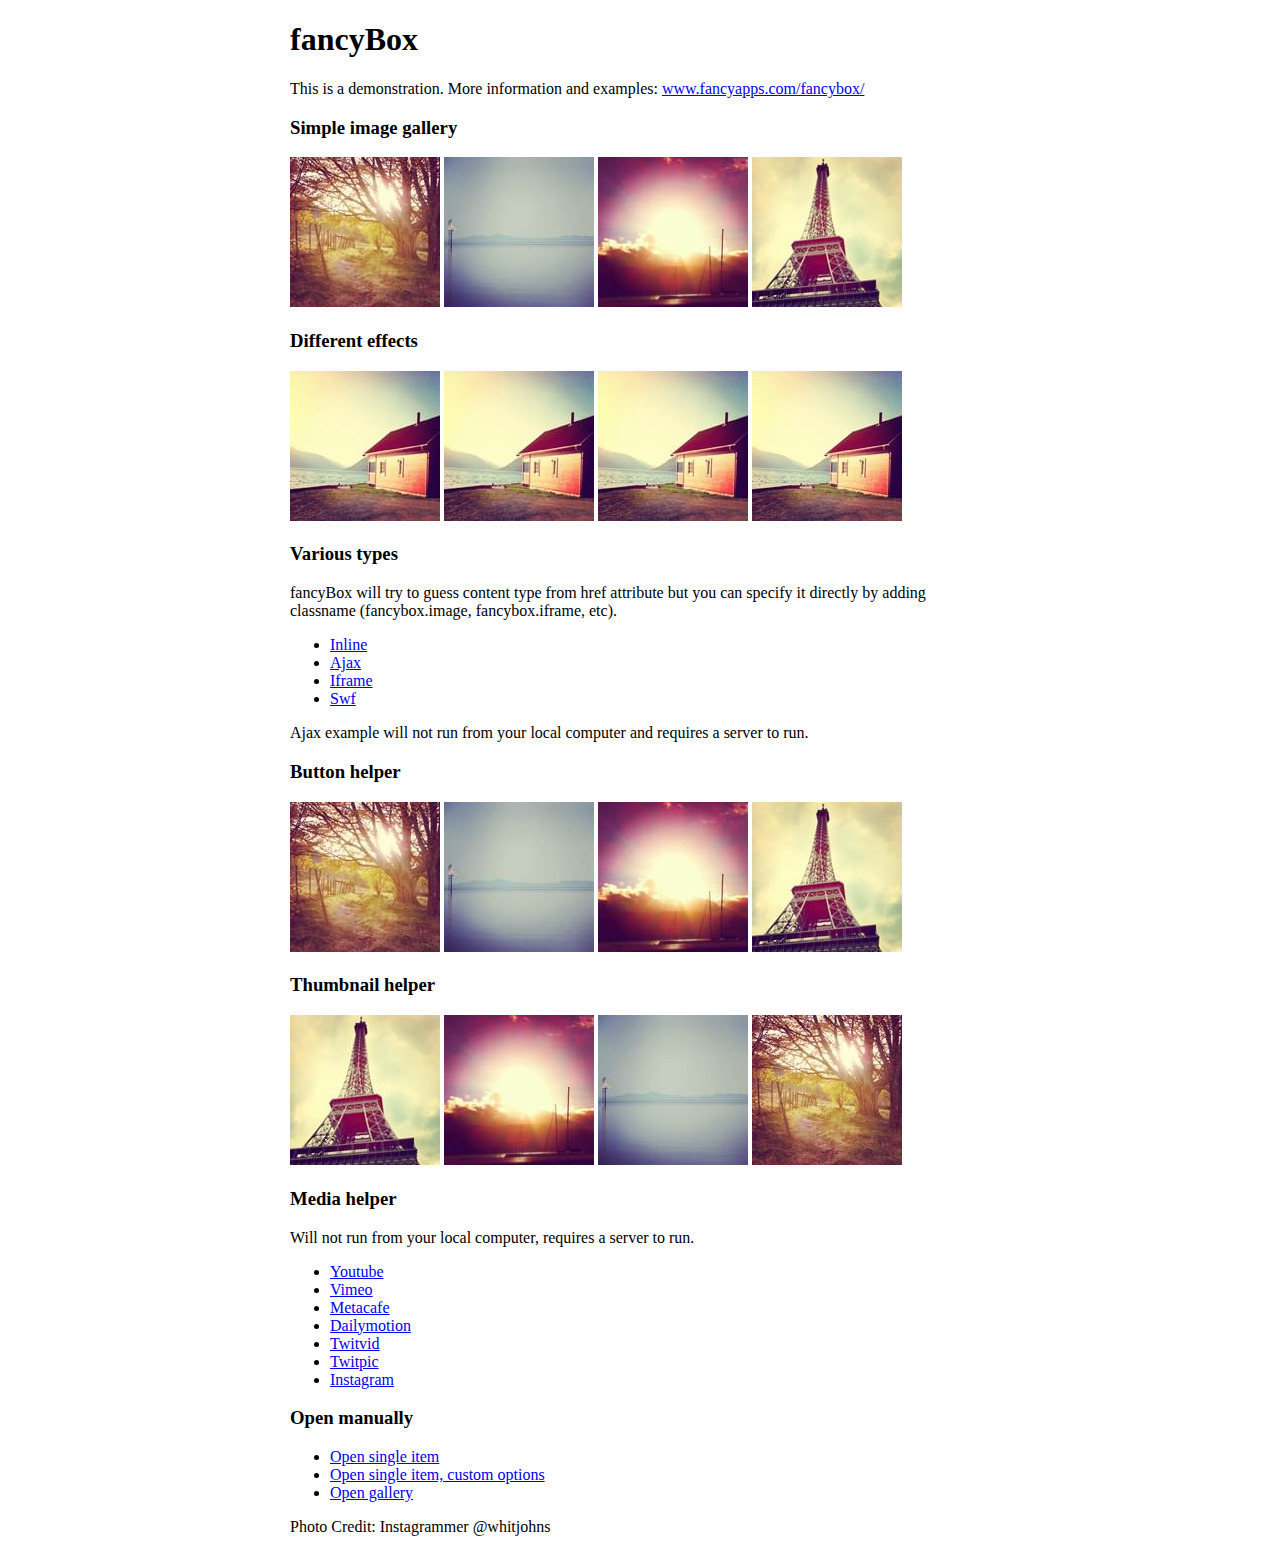
<file: asset/fancyBox/demo/index.html>
<!DOCTYPE html>
<html>
<head>
	<title>fancyBox - Fancy jQuery Lightbox Alternative | Demonstration</title>
	<meta http-equiv="Content-Type" content="text/html; charset=UTF-8" />

	<!-- Add jQuery library -->
	<script type="text/javascript" src="../lib/jquery-1.10.2.min.js"></script>

	<!-- Add mousewheel plugin (this is optional) -->
	<script type="text/javascript" src="../lib/jquery.mousewheel.pack.js?v=3.1.3"></script>

	<!-- Add fancyBox main JS and CSS files -->
	<script type="text/javascript" src="../source/jquery.fancybox.pack.js?v=2.1.5"></script>
	<link rel="stylesheet" type="text/css" href="../source/jquery.fancybox.css?v=2.1.5" media="screen" />

	<!-- Add Button helper (this is optional) -->
	<link rel="stylesheet" type="text/css" href="../source/helpers/jquery.fancybox-buttons.css?v=1.0.5" />
	<script type="text/javascript" src="../source/helpers/jquery.fancybox-buttons.js?v=1.0.5"></script>

	<!-- Add Thumbnail helper (this is optional) -->
	<link rel="stylesheet" type="text/css" href="../source/helpers/jquery.fancybox-thumbs.css?v=1.0.7" />
	<script type="text/javascript" src="../source/helpers/jquery.fancybox-thumbs.js?v=1.0.7"></script>

	<!-- Add Media helper (this is optional) -->
	<script type="text/javascript" src="../source/helpers/jquery.fancybox-media.js?v=1.0.6"></script>

	<script type="text/javascript">
		$(document).ready(function() {
			/*
			 *  Simple image gallery. Uses default settings
			 */

			$('.fancybox').fancybox();

			/*
			 *  Different effects
			 */

			// Change title type, overlay closing speed
			$(".fancybox-effects-a").fancybox({
				helpers: {
					title : {
						type : 'outside'
					},
					overlay : {
						speedOut : 0
					}
				}
			});

			// Disable opening and closing animations, change title type
			$(".fancybox-effects-b").fancybox({
				openEffect  : 'none',
				closeEffect	: 'none',

				helpers : {
					title : {
						type : 'over'
					}
				}
			});

			// Set custom style, close if clicked, change title type and overlay color
			$(".fancybox-effects-c").fancybox({
				wrapCSS    : 'fancybox-custom',
				closeClick : true,

				openEffect : 'none',

				helpers : {
					title : {
						type : 'inside'
					},
					overlay : {
						css : {
							'background' : 'rgba(238,238,238,0.85)'
						}
					}
				}
			});

			// Remove padding, set opening and closing animations, close if clicked and disable overlay
			$(".fancybox-effects-d").fancybox({
				padding: 0,

				openEffect : 'elastic',
				openSpeed  : 150,

				closeEffect : 'elastic',
				closeSpeed  : 150,

				closeClick : true,

				helpers : {
					overlay : null
				}
			});

			/*
			 *  Button helper. Disable animations, hide close button, change title type and content
			 */

			$('.fancybox-buttons').fancybox({
				openEffect  : 'none',
				closeEffect : 'none',

				prevEffect : 'none',
				nextEffect : 'none',

				closeBtn  : false,

				helpers : {
					title : {
						type : 'inside'
					},
					buttons	: {}
				},

				afterLoad : function() {
					this.title = 'Image ' + (this.index + 1) + ' of ' + this.group.length + (this.title ? ' - ' + this.title : '');
				}
			});


			/*
			 *  Thumbnail helper. Disable animations, hide close button, arrows and slide to next gallery item if clicked
			 */

			$('.fancybox-thumbs').fancybox({
				prevEffect : 'none',
				nextEffect : 'none',

				closeBtn  : false,
				arrows    : false,
				nextClick : true,

				helpers : {
					thumbs : {
						width  : 50,
						height : 50
					}
				}
			});

			/*
			 *  Media helper. Group items, disable animations, hide arrows, enable media and button helpers.
			*/
			$('.fancybox-media')
				.attr('rel', 'media-gallery')
				.fancybox({
					openEffect : 'none',
					closeEffect : 'none',
					prevEffect : 'none',
					nextEffect : 'none',

					arrows : false,
					helpers : {
						media : {},
						buttons : {}
					}
				});

			/*
			 *  Open manually
			 */

			$("#fancybox-manual-a").click(function() {
				$.fancybox.open('1_b.jpg');
			});

			$("#fancybox-manual-b").click(function() {
				$.fancybox.open({
					href : 'iframe.html',
					type : 'iframe',
					padding : 5
				});
			});

			$("#fancybox-manual-c").click(function() {
				$.fancybox.open([
					{
						href : '1_b.jpg',
						title : 'My title'
					}, {
						href : '2_b.jpg',
						title : '2nd title'
					}, {
						href : '3_b.jpg'
					}
				], {
					helpers : {
						thumbs : {
							width: 75,
							height: 50
						}
					}
				});
			});


		});
	</script>
	<style type="text/css">
		.fancybox-custom .fancybox-skin {
			box-shadow: 0 0 50px #222;
		}

		body {
			max-width: 700px;
			margin: 0 auto;
		}
	</style>
</head>
<body>
	<h1>fancyBox</h1>

	<p>This is a demonstration. More information and examples: <a href="http://fancyapps.com/fancybox/">www.fancyapps.com/fancybox/</a></p>

	<h3>Simple image gallery</h3>
	<p>
		<a class="fancybox" href="1_b.jpg" data-fancybox-group="gallery" title="Lorem ipsum dolor sit amet"><img src="1_s.jpg" alt="" /></a>

		<a class="fancybox" href="2_b.jpg" data-fancybox-group="gallery" title="Etiam quis mi eu elit temp"><img src="2_s.jpg" alt="" /></a>

		<a class="fancybox" href="3_b.jpg" data-fancybox-group="gallery" title="Cras neque mi, semper leon"><img src="3_s.jpg" alt="" /></a>

		<a class="fancybox" href="4_b.jpg" data-fancybox-group="gallery" title="Sed vel sapien vel sem uno"><img src="4_s.jpg" alt="" /></a>
	</p>

	<h3>Different effects</h3>
	<p>
		<a class="fancybox-effects-a" href="5_b.jpg" title="Lorem ipsum dolor sit amet, consectetur adipiscing elit"><img src="5_s.jpg" alt="" /></a>

		<a class="fancybox-effects-b" href="5_b.jpg" title="Lorem ipsum dolor sit amet, consectetur adipiscing elit"><img src="5_s.jpg" alt="" /></a>

		<a class="fancybox-effects-c" href="5_b.jpg" title="Lorem ipsum dolor sit amet, consectetur adipiscing elit"><img src="5_s.jpg" alt="" /></a>

		<a class="fancybox-effects-d" href="5_b.jpg" title="Lorem ipsum dolor sit amet, consectetur adipiscing elit"><img src="5_s.jpg" alt="" /></a>
	</p>

	<h3>Various types</h3>
	<p>
		fancyBox will try to guess content type from href attribute but you can specify it directly by adding classname (fancybox.image, fancybox.iframe, etc).
	</p>
	<ul>
		<li><a class="fancybox" href="#inline1" title="Lorem ipsum dolor sit amet">Inline</a></li>
		<li><a class="fancybox fancybox.ajax" href="ajax.txt">Ajax</a></li>
		<li><a class="fancybox fancybox.iframe" href="iframe.html">Iframe</a></li>
		<li><a class="fancybox" href="http://www.adobe.com/jp/events/cs3_web_edition_tour/swfs/perform.swf">Swf</a></li>
	</ul>

	<div id="inline1" style="width:400px;display: none;">
		<h3>Etiam quis mi eu elit</h3>
		<p>
			Lorem ipsum dolor sit amet, consectetur adipiscing elit. Etiam quis mi eu elit tempor facilisis id et neque. Nulla sit amet sem sapien. Vestibulum imperdiet porta ante ac ornare. Nulla et lorem eu nibh adipiscing ultricies nec at lacus. Cras laoreet ultricies sem, at blandit mi eleifend aliquam. Nunc enim ipsum, vehicula non pretium varius, cursus ac tortor. Vivamus fringilla congue laoreet. Quisque ultrices sodales orci, quis rhoncus justo auctor in. Phasellus dui eros, bibendum eu feugiat ornare, faucibus eu mi. Nunc aliquet tempus sem, id aliquam diam varius ac. Maecenas nisl nunc, molestie vitae eleifend vel, iaculis sed magna. Aenean tempus lacus vitae orci posuere porttitor eget non felis. Donec lectus elit, aliquam nec eleifend sit amet, vestibulum sed nunc.
		</p>
	</div>

	<p>
		Ajax example will not run from your local computer and requires a server to run.
	</p>

	<h3>Button helper</h3>
	<p>
		<a class="fancybox-buttons" data-fancybox-group="button" href="1_b.jpg"><img src="1_s.jpg" alt="" /></a>

		<a class="fancybox-buttons" data-fancybox-group="button" href="2_b.jpg"><img src="2_s.jpg" alt="" /></a>

		<a class="fancybox-buttons" data-fancybox-group="button" href="3_b.jpg"><img src="3_s.jpg" alt="" /></a>

		<a class="fancybox-buttons" data-fancybox-group="button" href="4_b.jpg"><img src="4_s.jpg" alt="" /></a>
	</p>

	<h3>Thumbnail helper</h3>
	<p>
		<a class="fancybox-thumbs" data-fancybox-group="thumb" href="4_b.jpg"><img src="4_s.jpg" alt="" /></a>

		<a class="fancybox-thumbs" data-fancybox-group="thumb" href="3_b.jpg"><img src="3_s.jpg" alt="" /></a>

		<a class="fancybox-thumbs" data-fancybox-group="thumb" href="2_b.jpg"><img src="2_s.jpg" alt="" /></a>

		<a class="fancybox-thumbs" data-fancybox-group="thumb" href="1_b.jpg"><img src="1_s.jpg" alt="" /></a>
	</p>

	<h3>Media helper</h3>
	<p>
		Will not run from your local computer, requires a server to run.
	</p>

	<ul>
		<li><a class="fancybox-media" href="http://www.youtube.com/watch?v=opj24KnzrWo">Youtube</a></li>
		<li><a class="fancybox-media" href="http://vimeo.com/47480346">Vimeo</a></li>
		<li><a class="fancybox-media" href="http://www.metacafe.com/watch/7635964/">Metacafe</a></li>
		<li><a class="fancybox-media" href="http://www.dailymotion.com/video/xoeylt_electric-guest-this-head-i-hold_music">Dailymotion</a></li>
		<li><a class="fancybox-media" href="http://twitvid.com/QY7MD">Twitvid</a></li>
		<li><a class="fancybox-media" href="http://twitpic.com/7p93st">Twitpic</a></li>
		<li><a class="fancybox-media" href="http://instagr.am/p/IejkuUGxQn">Instagram</a></li>
	</ul>

	<h3>Open manually</h3>
	<ul>
		<li><a id="fancybox-manual-a" href="javascript:;">Open single item</a></li>
		<li><a id="fancybox-manual-b" href="javascript:;">Open single item, custom options</a></li>
		<li><a id="fancybox-manual-c" href="javascript:;">Open gallery</a></li>
	</ul>

	<p>
		Photo Credit: Instagrammer @whitjohns
	</p>
</body>
</html>
</file>
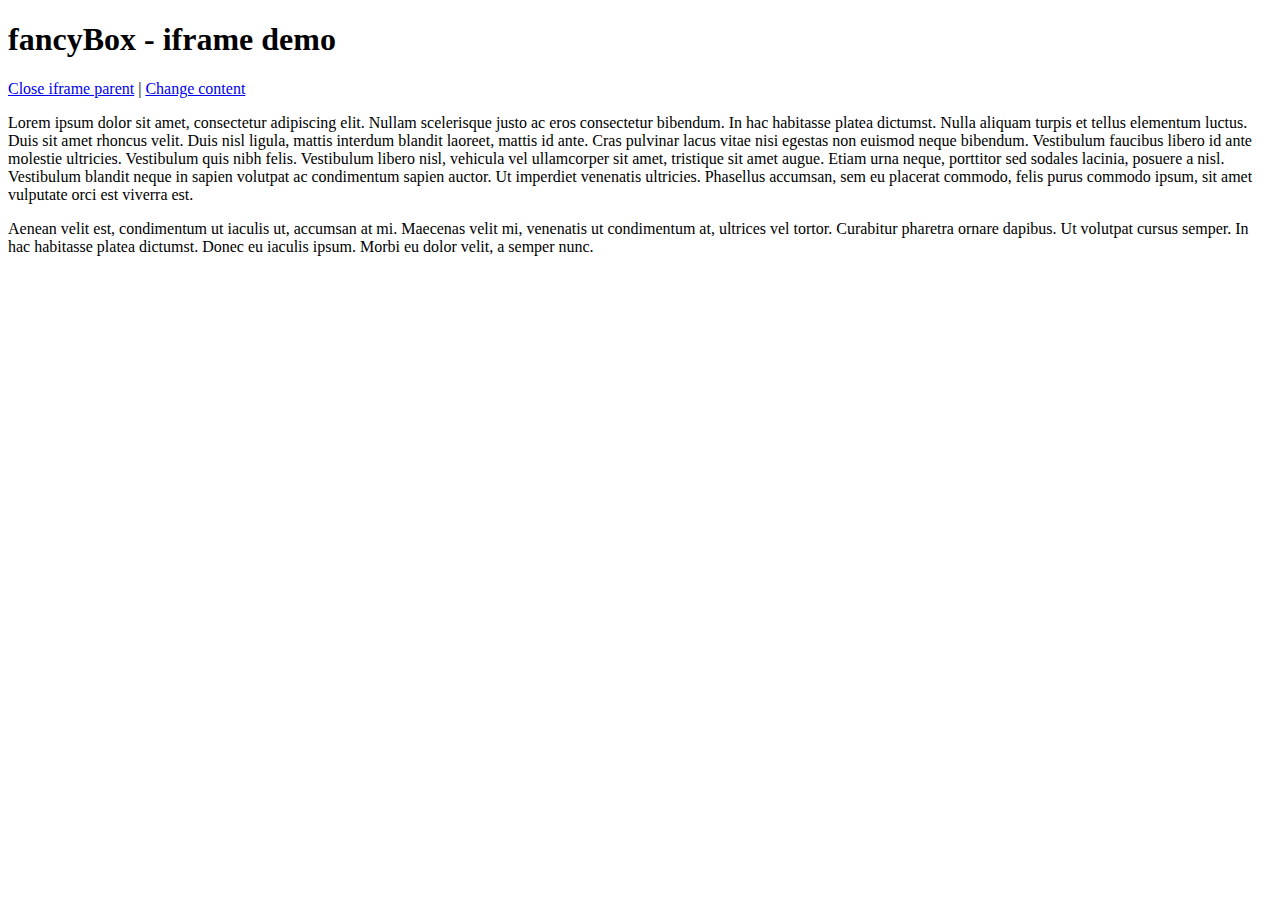
<file: asset/fancyBox/demo/iframe.html>
<!DOCTYPE html>
<html>
<head>
	<title>fancyBox - iframe demo</title>
	<meta http-equiv="Content-Type" content="text/html; charset=UTF-8" />
</head>
<body>
	<h1>fancyBox - iframe demo</h1>

	<p>
		<a href="javascript:parent.jQuery.fancybox.close();">Close iframe parent</a>

		|

		<a href="javascript:parent.jQuery.fancybox.open({href : '1_b.jpg', title : 'My title'});">Change content</a>
	</p>

	<p>
		Lorem ipsum dolor sit amet, consectetur adipiscing elit. Nullam scelerisque justo ac eros consectetur bibendum. In hac habitasse platea dictumst. Nulla aliquam turpis et tellus elementum luctus. Duis sit amet rhoncus velit. Duis nisl ligula, mattis interdum blandit laoreet, mattis id ante. Cras pulvinar lacus vitae nisi egestas non euismod neque bibendum. Vestibulum faucibus libero id ante molestie ultricies. Vestibulum quis nibh felis. Vestibulum libero nisl, vehicula vel ullamcorper sit amet, tristique sit amet augue. Etiam urna neque, porttitor sed sodales lacinia, posuere a nisl. Vestibulum blandit neque in sapien volutpat ac condimentum sapien auctor. Ut imperdiet venenatis ultricies. Phasellus accumsan, sem eu placerat commodo, felis purus commodo ipsum, sit amet vulputate orci est viverra est.
	</p>

	<p>
		Aenean velit est, condimentum ut iaculis ut, accumsan at mi. Maecenas velit mi, venenatis ut condimentum at, ultrices vel tortor. Curabitur pharetra ornare dapibus. Ut volutpat cursus semper. In hac habitasse platea dictumst. Donec eu iaculis ipsum. Morbi eu dolor velit, a semper nunc.
	</p>
</body>
</html>
</file>
